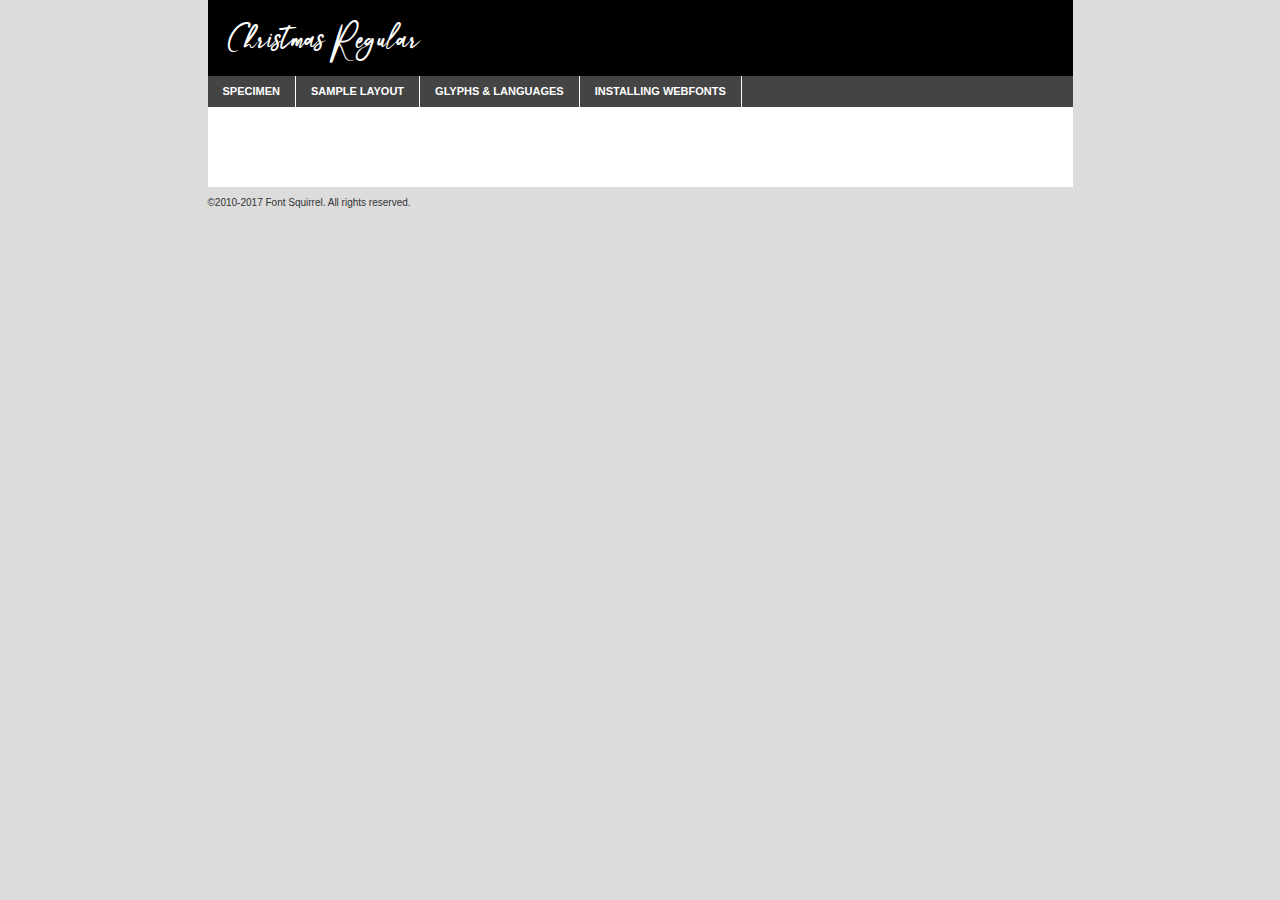
<file: Marche-Virtuel-Coupvray/fonts/webfontkit-20201123-093557/christmas-demo.html>
<!DOCTYPE html PUBLIC "-//W3C//DTD XHTML 1.0 Transitional//EN"
	"http://www.w3.org/TR/xhtml1/DTD/xhtml1-transitional.dtd">

<html xmlns="http://www.w3.org/1999/xhtml" xml:lang="en" lang="en">
<head>
	<meta http-equiv="Content-Type" content="text/html; charset=utf-8" />
	<script src="http://ajax.googleapis.com/ajax/libs/jquery/1.7.2/jquery.min.js" type="text/javascript" charset="utf-8"></script>
	<script type="text/javascript">
	(function($){$.fn.easyTabs=function(option){var param=jQuery.extend({fadeSpeed:"fast",defaultContent:1,activeClass:'active'},option);$(this).each(function(){var thisId="#"+this.id;if(param.defaultContent==''){param.defaultContent=1;}
	if(typeof param.defaultContent=="number")
	{var defaultTab=$(thisId+" .tabs li:eq("+(param.defaultContent-1)+") a").attr('href').substr(1);}else{var defaultTab=param.defaultContent;}
	$(thisId+" .tabs li a").each(function(){var tabToHide=$(this).attr('href').substr(1);$("#"+tabToHide).addClass('easytabs-tab-content');});hideAll();changeContent(defaultTab);function hideAll(){$(thisId+" .easytabs-tab-content").hide();}
	function changeContent(tabId){hideAll();$(thisId+" .tabs li").removeClass(param.activeClass);$(thisId+" .tabs li a[href=#"+tabId+"]").closest('li').addClass(param.activeClass);if(param.fadeSpeed!="none")
	{$(thisId+" #"+tabId).fadeIn(param.fadeSpeed);}else{$(thisId+" #"+tabId).show();}}
	$(thisId+" .tabs li").click(function(){var tabId=$(this).find('a').attr('href').substr(1);changeContent(tabId);return false;});});}})(jQuery);
	</script>
	<link rel="stylesheet" href="specimen_files/specimen_stylesheet.css" type="text/css" charset="utf-8" />
	<link rel="stylesheet" href="stylesheet.css" type="text/css" charset="utf-8" />

	<style type="text/css">
					body{
				font-family: 'christmasregular';
							}
		</style>

	<title>Christmas Regular Specimen</title>
	
	
	<script type="text/javascript" charset="utf-8">
		$(document).ready(function() {
			$('#container').easyTabs({defaultContent:1});
		});
	</script>
</head>

<body>
<div id="container">
	<div id="header">
		Christmas Regular	</div>
	<ul class="tabs">
		<li><a href="#specimen">Specimen</a></li>
		<li><a href="#layout">Sample Layout</a></li>
				<li><a href="#glyphs">Glyphs &amp; Languages</a></li>
		<li><a href="#installing">Installing Webfonts</a></li>
		
	</ul>
	
	<div id="main_content">

		
			<div id="specimen">
		
				<div class="section">
					<div class="grid12 firstcol">
						<div class="huge">AaBb</div>
					</div>
				</div>
		
				<div class="section">
					<div class="glyph_range">A&#x200B;B&#x200b;C&#x200b;D&#x200b;E&#x200b;F&#x200b;G&#x200b;H&#x200b;I&#x200b;J&#x200b;K&#x200b;L&#x200b;M&#x200b;N&#x200b;O&#x200b;P&#x200b;Q&#x200b;R&#x200b;S&#x200b;T&#x200b;U&#x200b;V&#x200b;W&#x200b;X&#x200b;Y&#x200b;Z&#x200b;a&#x200b;b&#x200b;c&#x200b;d&#x200b;e&#x200b;f&#x200b;g&#x200b;h&#x200b;i&#x200b;j&#x200b;k&#x200b;l&#x200b;m&#x200b;n&#x200b;o&#x200b;p&#x200b;q&#x200b;r&#x200b;s&#x200b;t&#x200b;u&#x200b;v&#x200b;w&#x200b;x&#x200b;y&#x200b;z&#x200b;1&#x200b;2&#x200b;3&#x200b;4&#x200b;5&#x200b;6&#x200b;7&#x200b;8&#x200b;9&#x200b;0&#x200b;&amp;&#x200b;.&#x200b;,&#x200b;?&#x200b;!&#x200b;&#64;&#x200b;(&#x200b;)&#x200b;#&#x200b;$&#x200b;%&#x200b;*&#x200b;+&#x200b;-&#x200b;=&#x200b;:&#x200b;;</div>
				</div>
				<div class="section">
					<div class="grid12 firstcol">
						<table class="sample_table">
							<tr><td>10</td><td class="size10">abcdefghijklmnopqrstuvwxyzABCDEFGHIJKLMNOPQRSTUVWXYZ0123456789abcdefghijklmnopqrstuvwxyzABCDEFGHIJKLMNOPQRSTUVWXYZ0123456789abcdefghijklmnopqrstuvwxyzABCDEFGHIJKLMNOPQRSTUVWXYZ</td></tr>
							<tr><td>11</td><td class="size11">abcdefghijklmnopqrstuvwxyzABCDEFGHIJKLMNOPQRSTUVWXYZ0123456789abcdefghijklmnopqrstuvwxyzABCDEFGHIJKLMNOPQRSTUVWXYZ0123456789abcdefghijklmnopqrstuvwxyzABCDEFGHIJKLMNOPQRSTUVWXYZ</td></tr>
							<tr><td>12</td><td class="size12">abcdefghijklmnopqrstuvwxyzABCDEFGHIJKLMNOPQRSTUVWXYZ0123456789abcdefghijklmnopqrstuvwxyzABCDEFGHIJKLMNOPQRSTUVWXYZ0123456789abcdefghijklmnopqrstuvwxyzABCDEFGHIJKLMNOPQRSTUVWXYZ</td></tr>
							<tr><td>13</td><td class="size13">abcdefghijklmnopqrstuvwxyzABCDEFGHIJKLMNOPQRSTUVWXYZ0123456789abcdefghijklmnopqrstuvwxyzABCDEFGHIJKLMNOPQRSTUVWXYZ0123456789abcdefghijklmnopqrstuvwxyzABCDEFGHIJKLMNOPQRSTUVWXYZ</td></tr>
							<tr><td>14</td><td class="size14">abcdefghijklmnopqrstuvwxyzABCDEFGHIJKLMNOPQRSTUVWXYZ0123456789abcdefghijklmnopqrstuvwxyzABCDEFGHIJKLMNOPQRSTUVWXYZ0123456789abcdefghijklmnopqrstuvwxyzABCDEFGHIJKLMNOPQRSTUVWXYZ</td></tr>
							<tr><td>16</td><td class="size16">abcdefghijklmnopqrstuvwxyzABCDEFGHIJKLMNOPQRSTUVWXYZ0123456789abcdefghijklmnopqrstuvwxyzABCDEFGHIJKLMNOPQRSTUVWXYZ</td></tr>
							<tr><td>18</td><td class="size18">abcdefghijklmnopqrstuvwxyzABCDEFGHIJKLMNOPQRSTUVWXYZ0123456789abcdefghijklmnopqrstuvwxyzABCDEFGHIJKLMNOPQRSTUVWXYZ</td></tr>
							<tr><td>20</td><td class="size20">abcdefghijklmnopqrstuvwxyzABCDEFGHIJKLMNOPQRSTUVWXYZ0123456789abcdefghijklmnopqrstuvwxyzABCDEFGHIJKLMNOPQRSTUVWXYZ</td></tr>
							<tr><td>24</td><td class="size24">abcdefghijklmnopqrstuvwxyzABCDEFGHIJKLMNOPQRSTUVWXYZ0123456789abcdefghijklmnopqrstuvwxyzABCDEFGHIJKLMNOPQRSTUVWXYZ</td></tr>
							<tr><td>30</td><td class="size30">abcdefghijklmnopqrstuvwxyzABCDEFGHIJKLMNOPQRSTUVWXYZ0123456789abcdefghijklmnopqrstuvwxyzABCDEFGHIJKLMNOPQRSTUVWXYZ</td></tr>
							<tr><td>36</td><td class="size36">abcdefghijklmnopqrstuvwxyzABCDEFGHIJKLMNOPQRSTUVWXYZ0123456789abcdefghijklmnopqrstuvwxyzABCDEFGHIJKLMNOPQRSTUVWXYZ</td></tr>
							<tr><td>48</td><td class="size48">abcdefghijklmnopqrstuvwxyzABCDEFGHIJKLMNOPQRSTUVWXYZ0123456789abcdefghijklmnopqrstuvwxyzABCDEFGHIJKLMNOPQRSTUVWXYZ</td></tr>
							<tr><td>60</td><td class="size60">abcdefghijklmnopqrstuvwxyzABCDEFGHIJKLMNOPQRSTUVWXYZ0123456789abcdefghijklmnopqrstuvwxyzABCDEFGHIJKLMNOPQRSTUVWXYZ</td></tr>
							<tr><td>72</td><td class="size72">abcdefghijklmnopqrstuvwxyzABCDEFGHIJKLMNOPQRSTUVWXYZ0123456789abcdefghijklmnopqrstuvwxyzABCDEFGHIJKLMNOPQRSTUVWXYZ</td></tr>
							<tr><td>90</td><td class="size90">abcdefghijklmnopqrstuvwxyzABCDEFGHIJKLMNOPQRSTUVWXYZ0123456789abcdefghijklmnopqrstuvwxyzABCDEFGHIJKLMNOPQRSTUVWXYZ</td></tr>
						</table>
				
					</div>
			
				</div>
		
		
		
								<div class="section" id="bodycomparison">


										<div id="xheight">
				<div class="fontbody">&#x25FC;&#x25FC;&#x25FC;&#x25FC;&#x25FC;&#x25FC;&#x25FC;&#x25FC;&#x25FC;&#x25FC;&#x25FC;&#x25FC;&#x25FC;&#x25FC;&#x25FC;&#x25FC;&#x25FC;&#x25FC;&#x25FC;&#x25FC;&#x25FC;&#x25FC;&#x25FC;&#x25FC;&#x25FC;&#x25FC;&#x25FC;&#x25FC;&#x25FC;&#x25FC;&#x25FC;&#x25FC;&#x25FC;&#x25FC;&#x25FC;&#x25FC;&#x25FC;&#x25FC;&#x25FC;&#x25FC;&#x25FC;&#x25FC;&#x25FC;&#x25FC;&#x25FC;&#x25FC;&#x25FC;&#x25FC;&#x25FC;&#x25FC;&#x25FC;&#x25FC;&#x25FC;&#x25FC;&#x25FC;&#x25FC;&#x25FC;&#x25FC;&#x25FC;&#x25FC;&#x25FC;&#x25FC;&#x25FC;&#x25FC;&#x25FC;&#x25FC;&#x25FC;&#x25FC;&#x25FC;&#x25FC;&#x25FC;&#x25FC;&#x25FC;&#x25FC;&#x25FC;&#x25FC;&#x25FC;&#x25FC;&#x25FC;&#x25FC;&#x25FC;&#x25FC;&#x25FC;&#x25FC;&#x25FC;&#x25FC;&#x25FC;&#x25FC;&#x25FC;&#x25FC;&#x25FC;&#x25FC;&#x25FC;&#x25FC;&#x25FC;&#x25FC;&#x25FC;&#x25FC;&#x25FC;body</div><div class="arialbody">body</div><div class="verdanabody">body</div><div class="georgiabody">body</div></div>
										<div class="fontbody" style="z-index:1">
											body<span>Christmas Regular</span>
										</div>
										<div class="arialbody" style="z-index:1">
											body<span>Arial</span>
										</div>
										<div class="verdanabody" style="z-index:1">
											body<span>Verdana</span>
										</div>
										<div class="georgiabody" style="z-index:1">
											body<span>Georgia</span>
										</div>



								</div>
		
		
				<div class="section psample psample_row1" id="">
					
					<div class="grid2 firstcol">
						<p class="size10"><span>10.</span>Aenean lacinia bibendum nulla sed consectetur. Fusce dapibus, tellus ac cursus commodo, tortor mauris condimentum nibh, ut fermentum massa justo sit amet risus. Nullam id dolor id nibh ultricies vehicula ut id elit. Cum sociis natoque penatibus et magnis dis parturient montes, nascetur ridiculus mus. Nulla vitae elit libero, a pharetra augue.</p>
			
					</div>
					<div class="grid3">
						<p class="size11"><span>11.</span>Aenean lacinia bibendum nulla sed consectetur. Fusce dapibus, tellus ac cursus commodo, tortor mauris condimentum nibh, ut fermentum massa justo sit amet risus. Nullam id dolor id nibh ultricies vehicula ut id elit. Cum sociis natoque penatibus et magnis dis parturient montes, nascetur ridiculus mus. Nulla vitae elit libero, a pharetra augue.</p>
			
					</div>
					<div class="grid3">
						<p class="size12"><span>12.</span>Aenean lacinia bibendum nulla sed consectetur. Fusce dapibus, tellus ac cursus commodo, tortor mauris condimentum nibh, ut fermentum massa justo sit amet risus. Nullam id dolor id nibh ultricies vehicula ut id elit. Cum sociis natoque penatibus et magnis dis parturient montes, nascetur ridiculus mus. Nulla vitae elit libero, a pharetra augue.</p>
			
					</div>
					<div class="grid4">
						<p class="size13"><span>13.</span>Aenean lacinia bibendum nulla sed consectetur. Fusce dapibus, tellus ac cursus commodo, tortor mauris condimentum nibh, ut fermentum massa justo sit amet risus. Nullam id dolor id nibh ultricies vehicula ut id elit. Cum sociis natoque penatibus et magnis dis parturient montes, nascetur ridiculus mus. Nulla vitae elit libero, a pharetra augue.</p>
			
					</div>
					<div class="white_blend"></div>
					
				</div>
				<div class="section psample psample_row2" id="">
					<div class="grid3 firstcol">
						<p class="size14"><span>14.</span>Aenean lacinia bibendum nulla sed consectetur. Fusce dapibus, tellus ac cursus commodo, tortor mauris condimentum nibh, ut fermentum massa justo sit amet risus. Nullam id dolor id nibh ultricies vehicula ut id elit. Cum sociis natoque penatibus et magnis dis parturient montes, nascetur ridiculus mus. Nulla vitae elit libero, a pharetra augue.</p>
			
					</div>
					<div class="grid4">
						<p class="size16"><span>16.</span>Aenean lacinia bibendum nulla sed consectetur. Fusce dapibus, tellus ac cursus commodo, tortor mauris condimentum nibh, ut fermentum massa justo sit amet risus. Nullam id dolor id nibh ultricies vehicula ut id elit. Cum sociis natoque penatibus et magnis dis parturient montes, nascetur ridiculus mus. Nulla vitae elit libero, a pharetra augue.</p>
			
					</div>
					<div class="grid5">
						<p class="size18"><span>18.</span>Aenean lacinia bibendum nulla sed consectetur. Fusce dapibus, tellus ac cursus commodo, tortor mauris condimentum nibh, ut fermentum massa justo sit amet risus. Nullam id dolor id nibh ultricies vehicula ut id elit. Cum sociis natoque penatibus et magnis dis parturient montes, nascetur ridiculus mus. Nulla vitae elit libero, a pharetra augue.</p>
			
					</div>

					<div class="white_blend"></div>

				</div>
				
				<div class="section psample psample_row3" id="">
					<div class="grid5 firstcol">
						<p class="size20"><span>20.</span>Aenean lacinia bibendum nulla sed consectetur. Fusce dapibus, tellus ac cursus commodo, tortor mauris condimentum nibh, ut fermentum massa justo sit amet risus. Nullam id dolor id nibh ultricies vehicula ut id elit. Cum sociis natoque penatibus et magnis dis parturient montes, nascetur ridiculus mus. Nulla vitae elit libero, a pharetra augue.</p>
					</div>
					<div class="grid7">
						<p class="size24"><span>24.</span>Aenean lacinia bibendum nulla sed consectetur. Fusce dapibus, tellus ac cursus commodo, tortor mauris condimentum nibh, ut fermentum massa justo sit amet risus. Nullam id dolor id nibh ultricies vehicula ut id elit. Cum sociis natoque penatibus et magnis dis parturient montes, nascetur ridiculus mus. Nulla vitae elit libero, a pharetra augue.</p>
					</div>
					
					<div class="white_blend"></div>
					
				</div>
				
				<div class="section psample psample_row4" id="">
					<div class="grid12 firstcol">
						<p class="size30"><span>30.</span>Aenean lacinia bibendum nulla sed consectetur. Fusce dapibus, tellus ac cursus commodo, tortor mauris condimentum nibh, ut fermentum massa justo sit amet risus. Nullam id dolor id nibh ultricies vehicula ut id elit. Cum sociis natoque penatibus et magnis dis parturient montes, nascetur ridiculus mus. Nulla vitae elit libero, a pharetra augue.</p>
					</div>
					<div class="white_blend"></div>
					
				</div>
				
				
				
				<div class="section psample psample_row1 fullreverse">
					<div class="grid2 firstcol">
						<p class="size10"><span>10.</span>Aenean lacinia bibendum nulla sed consectetur. Fusce dapibus, tellus ac cursus commodo, tortor mauris condimentum nibh, ut fermentum massa justo sit amet risus. Nullam id dolor id nibh ultricies vehicula ut id elit. Cum sociis natoque penatibus et magnis dis parturient montes, nascetur ridiculus mus. Nulla vitae elit libero, a pharetra augue.</p>
			
					</div>
					<div class="grid3">
						<p class="size11"><span>11.</span>Aenean lacinia bibendum nulla sed consectetur. Fusce dapibus, tellus ac cursus commodo, tortor mauris condimentum nibh, ut fermentum massa justo sit amet risus. Nullam id dolor id nibh ultricies vehicula ut id elit. Cum sociis natoque penatibus et magnis dis parturient montes, nascetur ridiculus mus. Nulla vitae elit libero, a pharetra augue.</p>
			
					</div>
					<div class="grid3">
						<p class="size12"><span>12.</span>Aenean lacinia bibendum nulla sed consectetur. Fusce dapibus, tellus ac cursus commodo, tortor mauris condimentum nibh, ut fermentum massa justo sit amet risus. Nullam id dolor id nibh ultricies vehicula ut id elit. Cum sociis natoque penatibus et magnis dis parturient montes, nascetur ridiculus mus. Nulla vitae elit libero, a pharetra augue.</p>
			
					</div>
					<div class="grid4">
						<p class="size13"><span>13.</span>Aenean lacinia bibendum nulla sed consectetur. Fusce dapibus, tellus ac cursus commodo, tortor mauris condimentum nibh, ut fermentum massa justo sit amet risus. Nullam id dolor id nibh ultricies vehicula ut id elit. Cum sociis natoque penatibus et magnis dis parturient montes, nascetur ridiculus mus. Nulla vitae elit libero, a pharetra augue.</p>
			
					</div>
					<div class="black_blend"></div>
					
				</div>
				
				<div class="section psample psample_row2 fullreverse">
					<div class="grid3 firstcol">
						<p class="size14"><span>14.</span>Aenean lacinia bibendum nulla sed consectetur. Fusce dapibus, tellus ac cursus commodo, tortor mauris condimentum nibh, ut fermentum massa justo sit amet risus. Nullam id dolor id nibh ultricies vehicula ut id elit. Cum sociis natoque penatibus et magnis dis parturient montes, nascetur ridiculus mus. Nulla vitae elit libero, a pharetra augue.</p>
			
					</div>
					<div class="grid4">
						<p class="size16"><span>16.</span>Aenean lacinia bibendum nulla sed consectetur. Fusce dapibus, tellus ac cursus commodo, tortor mauris condimentum nibh, ut fermentum massa justo sit amet risus. Nullam id dolor id nibh ultricies vehicula ut id elit. Cum sociis natoque penatibus et magnis dis parturient montes, nascetur ridiculus mus. Nulla vitae elit libero, a pharetra augue.</p>
			
					</div>
					<div class="grid5">
						<p class="size18"><span>18.</span>Aenean lacinia bibendum nulla sed consectetur. Fusce dapibus, tellus ac cursus commodo, tortor mauris condimentum nibh, ut fermentum massa justo sit amet risus. Nullam id dolor id nibh ultricies vehicula ut id elit. Cum sociis natoque penatibus et magnis dis parturient montes, nascetur ridiculus mus. Nulla vitae elit libero, a pharetra augue.</p>
			
					</div>
					<div class="black_blend"></div>

				</div>
				
				<div class="section psample fullreverse psample_row3" id="">
					<div class="grid5 firstcol">
						<p class="size20"><span>20.</span>Aenean lacinia bibendum nulla sed consectetur. Fusce dapibus, tellus ac cursus commodo, tortor mauris condimentum nibh, ut fermentum massa justo sit amet risus. Nullam id dolor id nibh ultricies vehicula ut id elit. Cum sociis natoque penatibus et magnis dis parturient montes, nascetur ridiculus mus. Nulla vitae elit libero, a pharetra augue.</p>
					</div>
					<div class="grid7">
						<p class="size24"><span>24.</span>Aenean lacinia bibendum nulla sed consectetur. Fusce dapibus, tellus ac cursus commodo, tortor mauris condimentum nibh, ut fermentum massa justo sit amet risus. Nullam id dolor id nibh ultricies vehicula ut id elit. Cum sociis natoque penatibus et magnis dis parturient montes, nascetur ridiculus mus. Nulla vitae elit libero, a pharetra augue.</p>
					</div>
					
					<div class="black_blend"></div>
					
				</div>
				
				<div class="section psample fullreverse psample_row4" id="" style="border-bottom: 20px #000 solid;">
					<div class="grid12 firstcol">
						<p class="size30"><span>30.</span>Aenean lacinia bibendum nulla sed consectetur. Fusce dapibus, tellus ac cursus commodo, tortor mauris condimentum nibh, ut fermentum massa justo sit amet risus. Nullam id dolor id nibh ultricies vehicula ut id elit. Cum sociis natoque penatibus et magnis dis parturient montes, nascetur ridiculus mus. Nulla vitae elit libero, a pharetra augue.</p>
					</div>
					<div class="black_blend"></div>
					
				</div>
				
				
				
				
			</div>
			
			<div id="layout">
				
				<div class="section">
					
					<div class="grid12 firstcol">
						<h1>Lorem Ipsum Dolor</h1>
						<h2>Etiam porta sem malesuada magna mollis euismod</h2>
						
						<p class="byline">By <a href="#link">Aenean Lacinia</a></p>
					</div>
				</div>
				<div class="section">
					<div class="grid8 firstcol">
						<p class="large">Donec sed odio dui. Morbi leo risus, porta ac consectetur ac, vestibulum at eros. Fusce dapibus, tellus ac cursus commodo, tortor mauris condimentum nibh, ut fermentum massa justo sit amet risus. </p>

						
						<h3>Pellentesque ornare sem</h3>

						<p>Maecenas sed diam eget risus varius blandit sit amet non magna. Maecenas faucibus mollis interdum. Donec ullamcorper nulla non metus auctor fringilla. Nullam id dolor id nibh ultricies vehicula ut id elit. Nullam id dolor id nibh ultricies vehicula ut id elit. </p>

						<p>Aenean eu leo quam. Pellentesque ornare sem lacinia quam venenatis vestibulum. Lorem ipsum dolor sit amet, consectetur adipiscing elit. Cum sociis natoque penatibus et magnis dis parturient montes, nascetur ridiculus mus. </p>

						<p>Nulla vitae elit libero, a pharetra augue. Praesent commodo cursus magna, vel scelerisque nisl consectetur et. Aenean lacinia bibendum nulla sed consectetur. </p>

						<p>Nullam quis risus eget urna mollis ornare vel eu leo. Nullam quis risus eget urna mollis ornare vel eu leo. Maecenas sed diam eget risus varius blandit sit amet non magna. Donec ullamcorper nulla non metus auctor fringilla. </p>

						<h3>Cras mattis consectetur</h3>

						<p>Aenean eu leo quam. Pellentesque ornare sem lacinia quam venenatis vestibulum. Aenean lacinia bibendum nulla sed consectetur. Integer posuere erat a ante venenatis dapibus posuere velit aliquet. Cras mattis consectetur purus sit amet fermentum. </p>

						<p>Nullam id dolor id nibh ultricies vehicula ut id elit. Nullam quis risus eget urna mollis ornare vel eu leo. Cras mattis consectetur purus sit amet fermentum.</p>
					</div>
					
					<div class="grid4 sidebar">
						
						<div class="box reverse">
							<p class="last">Nullam quis risus eget urna mollis ornare vel eu leo. Donec ullamcorper nulla non metus auctor fringilla. Cras mattis consectetur purus sit amet fermentum. Sed posuere consectetur est at lobortis. Lorem ipsum dolor sit amet, consectetur adipiscing elit. </p>
						</div>
						
						<p class="caption">Maecenas sed diam eget risus varius.</p>

						<p>Vestibulum id ligula porta felis euismod semper. Integer posuere erat a ante venenatis dapibus posuere velit aliquet. Vestibulum id ligula porta felis euismod semper. Sed posuere consectetur est at lobortis. Maecenas sed diam eget risus varius blandit sit amet non magna. Fusce dapibus, tellus ac cursus commodo, tortor mauris condimentum nibh, ut fermentum massa justo sit amet risus. </p>

					

						<p>Duis mollis, est non commodo luctus, nisi erat porttitor ligula, eget lacinia odio sem nec elit. Aenean lacinia bibendum nulla sed consectetur. Vivamus sagittis lacus vel augue laoreet rutrum faucibus dolor auctor. Aenean lacinia bibendum nulla sed consectetur. Nullam quis risus eget urna mollis ornare vel eu leo. </p>

						<p>Praesent commodo cursus magna, vel scelerisque nisl consectetur et. Donec ullamcorper nulla non metus auctor fringilla. Maecenas faucibus mollis interdum. Fusce dapibus, tellus ac cursus commodo, tortor mauris condimentum nibh, ut fermentum massa justo sit amet risus. </p>

					</div>
				</div>
				
			</div>


			



		<div id="glyphs">
			<div class="section">
				<div class="grid12 firstcol">
			
				<h1>Language Support</h1>
				<p>The subset of Christmas Regular in this kit supports the following languages:<br />
			
					Albanian, Basque, Breton, Chamorro, Dutch, English, Finnish, Frisian, Galician, German, Italian, Malagasy, Portuguese, Alsatian, Arapaho, Arrernte, Aymara, Bislama, Cebuano, Corsican, Fijian, French_creole, Gilbertese, Haitian_creole, Hiligaynon, Hmong, Hopi, Ibanag, Iloko_ilokano, Indonesian, Interglossa_glosa, Interlingua, Irish_gaelic, Jerriais, Lojban, Lombard, Luxembourgeois, Manx, Mohawk, Norfolk_pitcairnese, Occitan, Oromo, Pangasinan, Papiamento, Piedmontese, Potawatomi, Rhaeto-romance, Romansh, Rotokas, Sami_lule, Sardinian, Scots_gaelic, Seychelles_creole, Shona, Sicilian, Somali, Southern_ndebele, Swahili, Swati_swazi, Tagalog_filipino_pilipino, Tetum, Tok_pisin, Uyghur_latinized, Volapuk, Walloon, Warlpiri, Xhosa, Yapese, Zulu, Latinbasic, Ubasic, Demo				</p>
				<h1>Glyph Chart</h1>
				<p>The subset of Christmas Regular in this kit includes all the glyphs listed below. Unicode entities are included above each glyph to help you insert individual characters into your layout.</p>
				<div id="glyph_chart">
			
																				 <div><p>&amp;#32;</p>&#32;</div>
																				 <div><p>&amp;#33;</p>&#33;</div>
																				 <div><p>&amp;#34;</p>&#34;</div>
																				 <div><p>&amp;#35;</p>&#35;</div>
																				 <div><p>&amp;#36;</p>&#36;</div>
																				 <div><p>&amp;#37;</p>&#37;</div>
																				 <div><p>&amp;#38;</p>&#38;</div>
																				 <div><p>&amp;#39;</p>&#39;</div>
																				 <div><p>&amp;#40;</p>&#40;</div>
																				 <div><p>&amp;#41;</p>&#41;</div>
																				 <div><p>&amp;#42;</p>&#42;</div>
																				 <div><p>&amp;#43;</p>&#43;</div>
																				 <div><p>&amp;#44;</p>&#44;</div>
																				 <div><p>&amp;#45;</p>&#45;</div>
																				 <div><p>&amp;#46;</p>&#46;</div>
																				 <div><p>&amp;#47;</p>&#47;</div>
																				 <div><p>&amp;#48;</p>&#48;</div>
																				 <div><p>&amp;#49;</p>&#49;</div>
																				 <div><p>&amp;#50;</p>&#50;</div>
																				 <div><p>&amp;#51;</p>&#51;</div>
																				 <div><p>&amp;#52;</p>&#52;</div>
																				 <div><p>&amp;#53;</p>&#53;</div>
																				 <div><p>&amp;#54;</p>&#54;</div>
																				 <div><p>&amp;#55;</p>&#55;</div>
																				 <div><p>&amp;#56;</p>&#56;</div>
																				 <div><p>&amp;#57;</p>&#57;</div>
																				 <div><p>&amp;#58;</p>&#58;</div>
																				 <div><p>&amp;#59;</p>&#59;</div>
																				 <div><p>&amp;#60;</p>&#60;</div>
																				 <div><p>&amp;#61;</p>&#61;</div>
																				 <div><p>&amp;#62;</p>&#62;</div>
																				 <div><p>&amp;#63;</p>&#63;</div>
																				 <div><p>&amp;#64;</p>&#64;</div>
																				 <div><p>&amp;#65;</p>&#65;</div>
																				 <div><p>&amp;#66;</p>&#66;</div>
																				 <div><p>&amp;#67;</p>&#67;</div>
																				 <div><p>&amp;#68;</p>&#68;</div>
																				 <div><p>&amp;#69;</p>&#69;</div>
																				 <div><p>&amp;#70;</p>&#70;</div>
																				 <div><p>&amp;#71;</p>&#71;</div>
																				 <div><p>&amp;#72;</p>&#72;</div>
																				 <div><p>&amp;#73;</p>&#73;</div>
																				 <div><p>&amp;#74;</p>&#74;</div>
																				 <div><p>&amp;#75;</p>&#75;</div>
																				 <div><p>&amp;#76;</p>&#76;</div>
																				 <div><p>&amp;#77;</p>&#77;</div>
																				 <div><p>&amp;#78;</p>&#78;</div>
																				 <div><p>&amp;#79;</p>&#79;</div>
																				 <div><p>&amp;#80;</p>&#80;</div>
																				 <div><p>&amp;#81;</p>&#81;</div>
																				 <div><p>&amp;#82;</p>&#82;</div>
																				 <div><p>&amp;#83;</p>&#83;</div>
																				 <div><p>&amp;#84;</p>&#84;</div>
																				 <div><p>&amp;#85;</p>&#85;</div>
																				 <div><p>&amp;#86;</p>&#86;</div>
																				 <div><p>&amp;#87;</p>&#87;</div>
																				 <div><p>&amp;#88;</p>&#88;</div>
																				 <div><p>&amp;#89;</p>&#89;</div>
																				 <div><p>&amp;#90;</p>&#90;</div>
																				 <div><p>&amp;#91;</p>&#91;</div>
																				 <div><p>&amp;#92;</p>&#92;</div>
																				 <div><p>&amp;#93;</p>&#93;</div>
																				 <div><p>&amp;#94;</p>&#94;</div>
																				 <div><p>&amp;#95;</p>&#95;</div>
																				 <div><p>&amp;#96;</p>&#96;</div>
																				 <div><p>&amp;#97;</p>&#97;</div>
																				 <div><p>&amp;#98;</p>&#98;</div>
																				 <div><p>&amp;#99;</p>&#99;</div>
																				 <div><p>&amp;#100;</p>&#100;</div>
																				 <div><p>&amp;#101;</p>&#101;</div>
																				 <div><p>&amp;#102;</p>&#102;</div>
																				 <div><p>&amp;#103;</p>&#103;</div>
																				 <div><p>&amp;#104;</p>&#104;</div>
																				 <div><p>&amp;#105;</p>&#105;</div>
																				 <div><p>&amp;#106;</p>&#106;</div>
																				 <div><p>&amp;#107;</p>&#107;</div>
																				 <div><p>&amp;#108;</p>&#108;</div>
																				 <div><p>&amp;#109;</p>&#109;</div>
																				 <div><p>&amp;#110;</p>&#110;</div>
																				 <div><p>&amp;#111;</p>&#111;</div>
																				 <div><p>&amp;#112;</p>&#112;</div>
																				 <div><p>&amp;#113;</p>&#113;</div>
																				 <div><p>&amp;#114;</p>&#114;</div>
																				 <div><p>&amp;#115;</p>&#115;</div>
																				 <div><p>&amp;#116;</p>&#116;</div>
																				 <div><p>&amp;#117;</p>&#117;</div>
																				 <div><p>&amp;#118;</p>&#118;</div>
																				 <div><p>&amp;#119;</p>&#119;</div>
																				 <div><p>&amp;#120;</p>&#120;</div>
																				 <div><p>&amp;#121;</p>&#121;</div>
																				 <div><p>&amp;#122;</p>&#122;</div>
																				 <div><p>&amp;#123;</p>&#123;</div>
																				 <div><p>&amp;#124;</p>&#124;</div>
																				 <div><p>&amp;#125;</p>&#125;</div>
																				 <div><p>&amp;#126;</p>&#126;</div>
																				 <div><p>&amp;#160;</p>&#160;</div>
																				 <div><p>&amp;#168;</p>&#168;</div>
																				 <div><p>&amp;#173;</p>&#173;</div>
																				 <div><p>&amp;#175;</p>&#175;</div>
																				 <div><p>&amp;#180;</p>&#180;</div>
																				 <div><p>&amp;#183;</p>&#183;</div>
																				 <div><p>&amp;#184;</p>&#184;</div>
																				 <div><p>&amp;#189;</p>&#189;</div>
																				 <div><p>&amp;#191;</p>&#191;</div>
																				 <div><p>&amp;#192;</p>&#192;</div>
																				 <div><p>&amp;#193;</p>&#193;</div>
																				 <div><p>&amp;#194;</p>&#194;</div>
																				 <div><p>&amp;#195;</p>&#195;</div>
																				 <div><p>&amp;#196;</p>&#196;</div>
																				 <div><p>&amp;#197;</p>&#197;</div>
																				 <div><p>&amp;#199;</p>&#199;</div>
																				 <div><p>&amp;#200;</p>&#200;</div>
																				 <div><p>&amp;#201;</p>&#201;</div>
																				 <div><p>&amp;#202;</p>&#202;</div>
																				 <div><p>&amp;#203;</p>&#203;</div>
																				 <div><p>&amp;#204;</p>&#204;</div>
																				 <div><p>&amp;#205;</p>&#205;</div>
																				 <div><p>&amp;#206;</p>&#206;</div>
																				 <div><p>&amp;#207;</p>&#207;</div>
																				 <div><p>&amp;#208;</p>&#208;</div>
																				 <div><p>&amp;#209;</p>&#209;</div>
																				 <div><p>&amp;#210;</p>&#210;</div>
																				 <div><p>&amp;#211;</p>&#211;</div>
																				 <div><p>&amp;#212;</p>&#212;</div>
																				 <div><p>&amp;#213;</p>&#213;</div>
																				 <div><p>&amp;#214;</p>&#214;</div>
																				 <div><p>&amp;#216;</p>&#216;</div>
																				 <div><p>&amp;#217;</p>&#217;</div>
																				 <div><p>&amp;#218;</p>&#218;</div>
																				 <div><p>&amp;#219;</p>&#219;</div>
																				 <div><p>&amp;#220;</p>&#220;</div>
																				 <div><p>&amp;#221;</p>&#221;</div>
																				 <div><p>&amp;#223;</p>&#223;</div>
																				 <div><p>&amp;#224;</p>&#224;</div>
																				 <div><p>&amp;#225;</p>&#225;</div>
																				 <div><p>&amp;#226;</p>&#226;</div>
																				 <div><p>&amp;#227;</p>&#227;</div>
																				 <div><p>&amp;#228;</p>&#228;</div>
																				 <div><p>&amp;#229;</p>&#229;</div>
																				 <div><p>&amp;#230;</p>&#230;</div>
																				 <div><p>&amp;#231;</p>&#231;</div>
																				 <div><p>&amp;#232;</p>&#232;</div>
																				 <div><p>&amp;#233;</p>&#233;</div>
																				 <div><p>&amp;#234;</p>&#234;</div>
																				 <div><p>&amp;#235;</p>&#235;</div>
																				 <div><p>&amp;#236;</p>&#236;</div>
																				 <div><p>&amp;#237;</p>&#237;</div>
																				 <div><p>&amp;#238;</p>&#238;</div>
																				 <div><p>&amp;#239;</p>&#239;</div>
																				 <div><p>&amp;#241;</p>&#241;</div>
																				 <div><p>&amp;#242;</p>&#242;</div>
																				 <div><p>&amp;#243;</p>&#243;</div>
																				 <div><p>&amp;#244;</p>&#244;</div>
																				 <div><p>&amp;#245;</p>&#245;</div>
																				 <div><p>&amp;#246;</p>&#246;</div>
																				 <div><p>&amp;#248;</p>&#248;</div>
																				 <div><p>&amp;#249;</p>&#249;</div>
																				 <div><p>&amp;#250;</p>&#250;</div>
																				 <div><p>&amp;#251;</p>&#251;</div>
																				 <div><p>&amp;#252;</p>&#252;</div>
																				 <div><p>&amp;#253;</p>&#253;</div>
																				 <div><p>&amp;#255;</p>&#255;</div>
																				 <div><p>&amp;#376;</p>&#376;</div>
																				 <div><p>&amp;#710;</p>&#710;</div>
																				 <div><p>&amp;#732;</p>&#732;</div>
																				 <div><p>&amp;#8192;</p>&#8192;</div>
																				 <div><p>&amp;#8193;</p>&#8193;</div>
																				 <div><p>&amp;#8194;</p>&#8194;</div>
																				 <div><p>&amp;#8195;</p>&#8195;</div>
																				 <div><p>&amp;#8196;</p>&#8196;</div>
																				 <div><p>&amp;#8197;</p>&#8197;</div>
																				 <div><p>&amp;#8198;</p>&#8198;</div>
																				 <div><p>&amp;#8199;</p>&#8199;</div>
																				 <div><p>&amp;#8200;</p>&#8200;</div>
																				 <div><p>&amp;#8201;</p>&#8201;</div>
																				 <div><p>&amp;#8202;</p>&#8202;</div>
																				 <div><p>&amp;#8208;</p>&#8208;</div>
																				 <div><p>&amp;#8209;</p>&#8209;</div>
																				 <div><p>&amp;#8210;</p>&#8210;</div>
																				 <div><p>&amp;#8211;</p>&#8211;</div>
																				 <div><p>&amp;#8212;</p>&#8212;</div>
																				 <div><p>&amp;#8216;</p>&#8216;</div>
																				 <div><p>&amp;#8217;</p>&#8217;</div>
																				 <div><p>&amp;#8218;</p>&#8218;</div>
																				 <div><p>&amp;#8220;</p>&#8220;</div>
																				 <div><p>&amp;#8221;</p>&#8221;</div>
																				 <div><p>&amp;#8222;</p>&#8222;</div>
																				 <div><p>&amp;#8230;</p>&#8230;</div>
																				 <div><p>&amp;#8239;</p>&#8239;</div>
																				 <div><p>&amp;#8287;</p>&#8287;</div>
																				 <div><p>&amp;#9724;</p>&#9724;</div>
																																																</div>	
				</div>
		
		
			</div>
		</div>
		
		
		<div id="specs">
			
		</div>
	
		<div id="installing">
			<div class="section">
				<div class="grid7 firstcol">
					<h1>Installing Webfonts</h1>
					
					<p>Webfonts are supported by all major browser platforms but not all in the same way. There are currently four different font formats that must be included in order to target all browsers. This includes TTF, WOFF, EOT and SVG.</p>
					
					<h2>1. Upload your webfonts</h2>
					<p>You must upload your webfont kit to your website. They should be in or near the same directory as your CSS files.</p>
					
					<h2>2. Include the webfont stylesheet</h2>
					<p>A special CSS @font-face declaration helps the various browsers select the appropriate font it needs without causing you a bunch of headaches. Learn more about this syntax by reading the <a href="https://www.fontspring.com/blog/further-hardening-of-the-bulletproof-syntax">Fontspring blog post</a> about it. The code for it is as follows:</p>


<code>
@font-face{ 
	font-family: 'MyWebFont';
	src: url('WebFont.eot');
	src: url('WebFont.eot?#iefix') format('embedded-opentype'),
	     url('WebFont.woff') format('woff'),
	     url('WebFont.ttf') format('truetype'),
	     url('WebFont.svg#webfont') format('svg');
}
</code>

	<p>We've already gone ahead and generated the code for you. All you have to do is link to the stylesheet in your HTML, like this:</p>
	<code>&lt;link rel=&quot;stylesheet&quot; href=&quot;stylesheet.css&quot; type=&quot;text/css&quot; charset=&quot;utf-8&quot; /&gt;</code>

					<h2>3. Modify your own stylesheet</h2>
					<p>To take advantage of your new fonts, you must tell your stylesheet to use them. Look at the original @font-face declaration above and find the property called "font-family." The name linked there will be what you use to reference the font. Prepend that webfont name to the font stack in the "font-family" property, inside the selector you want to change. For example:</p>
<code>p { font-family: 'WebFont', Arial, sans-serif; }</code>

<h2>4. Test</h2>
<p>Getting webfonts to work cross-browser <em>can</em> be tricky. Use the information in the sidebar to help you if you find that fonts aren't loading in a particular browser.</p>
				</div>
				
				<div class="grid5 sidebar">
					<div class="box">
						<h2>Troubleshooting<br />Font-Face Problems</h2>
						<p>Having trouble getting your webfonts to load in your new website? Here are some tips to sort out what might be the problem.</p>

						<h3>Fonts not showing in any browser</h3>

						<p>This sounds like you need to work on the plumbing. You either did not upload the fonts to the correct directory, or you did not link the fonts properly in the CSS. If you've confirmed that all this is correct and you still have a problem, take a look at your .htaccess file and see if requests are getting intercepted.</p>

						<h3>Fonts not loading in iPhone or iPad</h3>

						<p>The most common problem here is that you are serving the fonts from an IIS server. IIS refuses to serve files that have unknown MIME types. If that is the case, you must set the MIME type for SVG to "image/svg+xml" in the server settings. Follow these instructions from Microsoft if you need help.</p>

						<h3>Fonts not loading in Firefox</h3>

						<p>The primary reason for this failure? You are still using a version Firefox older than 3.5. So upgrade already! If that isn't it, then you are very likely serving fonts from a different domain. Firefox requires that all font assets be served from the same domain. Lastly it is possible that you need to add WOFF to your list of MIME types (if you are serving via IIS.)</p>

						<h3>Fonts not loading in IE</h3>

						<p>Are you looking at Internet Explorer on an actual Windows machine or are you cheating by using a service like Adobe BrowserLab? Many of these screenshot services do not render @font-face for IE. Best to test it on a real machine.</p>

						<h3>Fonts not loading in IE9</h3>

						<p>IE9, like Firefox, requires that fonts be served from the same domain as the website. Make sure that is the case.</p>
					</div>
				</div>
			</div>
			
		</div>
	
	</div>
	<div id="footer">
		<p>&copy;2010-2017 Font Squirrel. All rights reserved.</p>
	</div>
</div>
</body>
</html>
</file>
<file: Marche-Virtuel-Coupvray/fonts/webfontkit-20201123-093557/stylesheet.css>
/*! Generated by Font Squirrel (https://www.fontsquirrel.com) on November 23, 2020 */



@font-face {
    font-family: 'christmasregular';
    src: url('christmas-webfont.woff2') format('woff2'),
         url('christmas-webfont.woff') format('woff');
    font-weight: normal;
    font-style: normal;

}
</file>
<file: Marche-Virtuel-Coupvray/fonts/webfontkit-20201123-093557/specimen_files/specimen_stylesheet.css>
@import url('grid_12-825-55-15.css');

/*  
	CSS Reset by Eric Meyer - Released under Public Domain
    http://meyerweb.com/eric/tools/css/reset/
*/
html, body, div, span, applet, object, iframe,
h1, h2, h3, h4, h5, h6, p, blockquote, pre,
a, abbr, acronym, address, big, cite, code,
del, dfn, em, font, img, ins, kbd, q, s, samp,
small, strike, strong, sub, sup, tt, var,
b, u, i, center, dl, dt, dd, ol, ul, li,
fieldset, form, label, legend, table, 
caption, tbody, tfoot, thead, tr, th, td 
                  {margin: 0;padding: 0;border: 0;outline: 0;
                  font-size: 100%;vertical-align: baseline;
                  background: transparent;}
body              {line-height: 1;}
ol, ul            {list-style: none;}
blockquote, q     {quotes: none;}
blockquote:before, blockquote:after,
q:before, q:after {content: '';	content: none;}
:focus            {outline: 0;}
ins               {text-decoration: none;}
del               {text-decoration: line-through;}
table             {border-collapse: collapse;border-spacing: 0;}




body {
	color: #000;
	background-color: #dcdcdc;
}

a {
	text-decoration: none;
	color: #1883ba;
}

h1{
	font-size: 32px;
	font-weight: normal;
	font-style: normal;
	margin-bottom: 18px;
}

h2{
	font-size: 18px;
}

#container {
	width: 865px;
	margin: 0px auto;
}


#header {
	padding: 20px;
	font-size: 36px;
	background-color: #000;
	color: #fff;
}

#header span {
	color: #666;
}
#main_content {
	background-color: #fff;
	padding: 60px 20px 20px;
}


#footer p {
	margin: 0;
	padding-top: 10px;
	padding-bottom: 50px;
	color: #333;
	font: 10px Arial, sans-serif;
}

.tabs {
	width: 100%;
	height: 31px;
	background-color: #444;
}
.tabs li {
	float:  left;
	margin: 0;
	overflow: hidden;
	background-color: #444;
}
.tabs li a {
	display: block;
	color: #fff;
	text-decoration: none;
	font: bold 11px/11px 'Arial';
	text-transform: uppercase;
	padding: 10px 15px;
	border-right: 1px solid #fff;
}

.tabs li a:hover {
		background-color: #00b3ff;

}

.tabs li.active a {
	color:  #000;
	background-color: #fff;
}



div.huge {
	
	font-size: 300px;
	line-height: 1em;
	padding: 0;
	letter-spacing: -.02em;
	overflow: hidden;
}
div.glyph_range {
	font-size: 72px;
	line-height: 1.1em;
}

.size10{ font-size: 10px; }
.size11{ font-size: 11px; }
.size12{ font-size: 12px; }
.size13{ font-size: 13px; }
.size14{ font-size: 14px; }
.size16{ font-size: 16px; }
.size18{ font-size: 18px; }
.size20{ font-size: 20px; }
.size24{ font-size: 24px; }
.size30{ font-size: 30px; }
.size36{ font-size: 36px; }
.size48{ font-size: 48px; }
.size60{ font-size: 60px; }
.size72{ font-size: 72px; }
.size90{ font-size: 90px; }


.psample_row1 {	height: 120px;}
.psample_row1 {	height: 120px;}
.psample_row2 {	height: 160px;}
.psample_row3 {	height: 160px;}
.psample_row4 {	height: 160px;}

.psample {
	overflow: hidden;
	position: relative;
}
.psample p {
	line-height: 1.3em;
	display: block;
	overflow: hidden;
	margin: 0;
}

.psample span {
	margin-right: .5em;
}

.white_blend {
	width: 100%;
	height: 61px;
	background-image: url([data-uri]);
	position: absolute;
	bottom: 0;
}
.black_blend {
	width: 100%;
	height: 61px;
	background-image: url([data-uri]);
	position: absolute;
	bottom: 0;
}
.fullreverse {
	background:  #000 !important;
	color:  #fff !important;
	margin-left: -20px;
	padding-left: 20px;
	margin-right: -20px;
	padding-right: 20px;
	padding: 20px;
	margin-bottom:0;
}


.sample_table td {
	padding-top: 3px;
	padding-bottom:5px;
	padding-left: 5px;
	vertical-align: middle;
	line-height: 1.2em;
}

.sample_table td:first-child {
	background-color: #eee;
	text-align: right;
	padding-right: 5px;
	padding-left: 0;
	padding: 5px;
	font: 11px/12px "Courier New", Courier, mono;
}

code {
	white-space: pre;
	background-color: #eee;
	display: block;
	padding: 10px;
	margin-bottom: 18px;
	overflow: auto;
}


.bottom,.last 	{margin-bottom:0 !important; padding-bottom:0 !important;}

.box  { 
  padding: 18px; 
  margin-bottom: 18px; 
  background: #eee; 
}

.reverse,.reversed { background:  #000 !important;color:  #fff !important; border: none !important;}

#bodycomparison {
	position: relative;
	overflow: hidden;
	font-size: 72px;
	height: 90px;
	white-space: nowrap;
}

#bodycomparison div{
	font-size: 72px;
	line-height: 90px;
	display: inline;
	margin: 0 15px 0 0;
	padding: 0;
}

#bodycomparison div span{
	font: 10px Arial;
	position: absolute;
	left: 0;
}
#xheight {
	float: none;
	position: absolute;
	color: #d9f3ff;
	font-size: 72px;
	line-height: 90px;
}

.fontbody {
 position: relative;
}
.arialbody{
	font-family: Arial;
	position: relative;
}
.verdanabody{
	font-family: Verdana;
	position: relative;
}
.georgiabody{
	font-family: Georgia;
	position: relative;
}

/* @group Layout page
 */

#layout h1 {
	font-size: 36px;
	line-height: 42px;
	font-weight: normal;
	font-style: normal;
}

#layout h2 {
	font-size: 24px;
	line-height: 23px;
	font-weight: normal;
	font-style: normal;
}

#layout h3 {
	font-size: 22px;
	line-height: 1.4em;
	margin-top: 1em;
	font-weight: normal;
	font-style: normal;
}


#layout p.byline {
	font-size: 12px;
	margin-top: 18px;
	line-height: 12px;
	margin-bottom: 0;
}
#layout p {
	font-size: 14px;
	line-height: 21px;
	margin-bottom: .5em;
}

#layout p.large{
	font-size: 18px;
	line-height: 26px;
}

#layout .sidebar p{
	font-size: 12px;
	line-height: 1.4em;
}

#layout p.caption {
	font-size: 10px;
	margin-top: -16px;
	margin-bottom: 18px;
}

/* @end */

/* @group Glyphs */

#glyph_chart div{
	background-color: #d9f3ff;
	color: black;
	float: left;
	font-size: 36px;
	height: 1.2em;
	line-height: 1.2em;
	margin-bottom: 1px;
	margin-right: 1px;
	text-align: center;
	width: 1.2em;
	position: relative;
	padding: .6em .2em .2em;
}

#glyph_chart div p {
	position: absolute;
	left: 0;
	top: 0;
	display: block;
	text-align: center;
	font: bold 9px Arial, sans-serif;
	background-color: #3a768f;
	width: 100%;
	color: #fff;
	padding: 2px 0;
}


#glyphs h1 {
	font-family: Arial, sans-serif;
}
/* @end */

/* @group Installing */

#installing {
	font: 13px Arial, sans-serif;
}

#installing p,
#glyphs p{
	line-height: 1.2em;
	margin-bottom: 18px;
	font: 13px Arial, sans-serif;
}



#installing h3{
	font-size: 15px;
	margin-top: 18px;
}

/* @end */

#rendering h1 {
	font-family: Arial, sans-serif;
}
.render_table td {
	font: 11px "Courier New", Courier, mono;
	vertical-align: middle;
}
</file>
